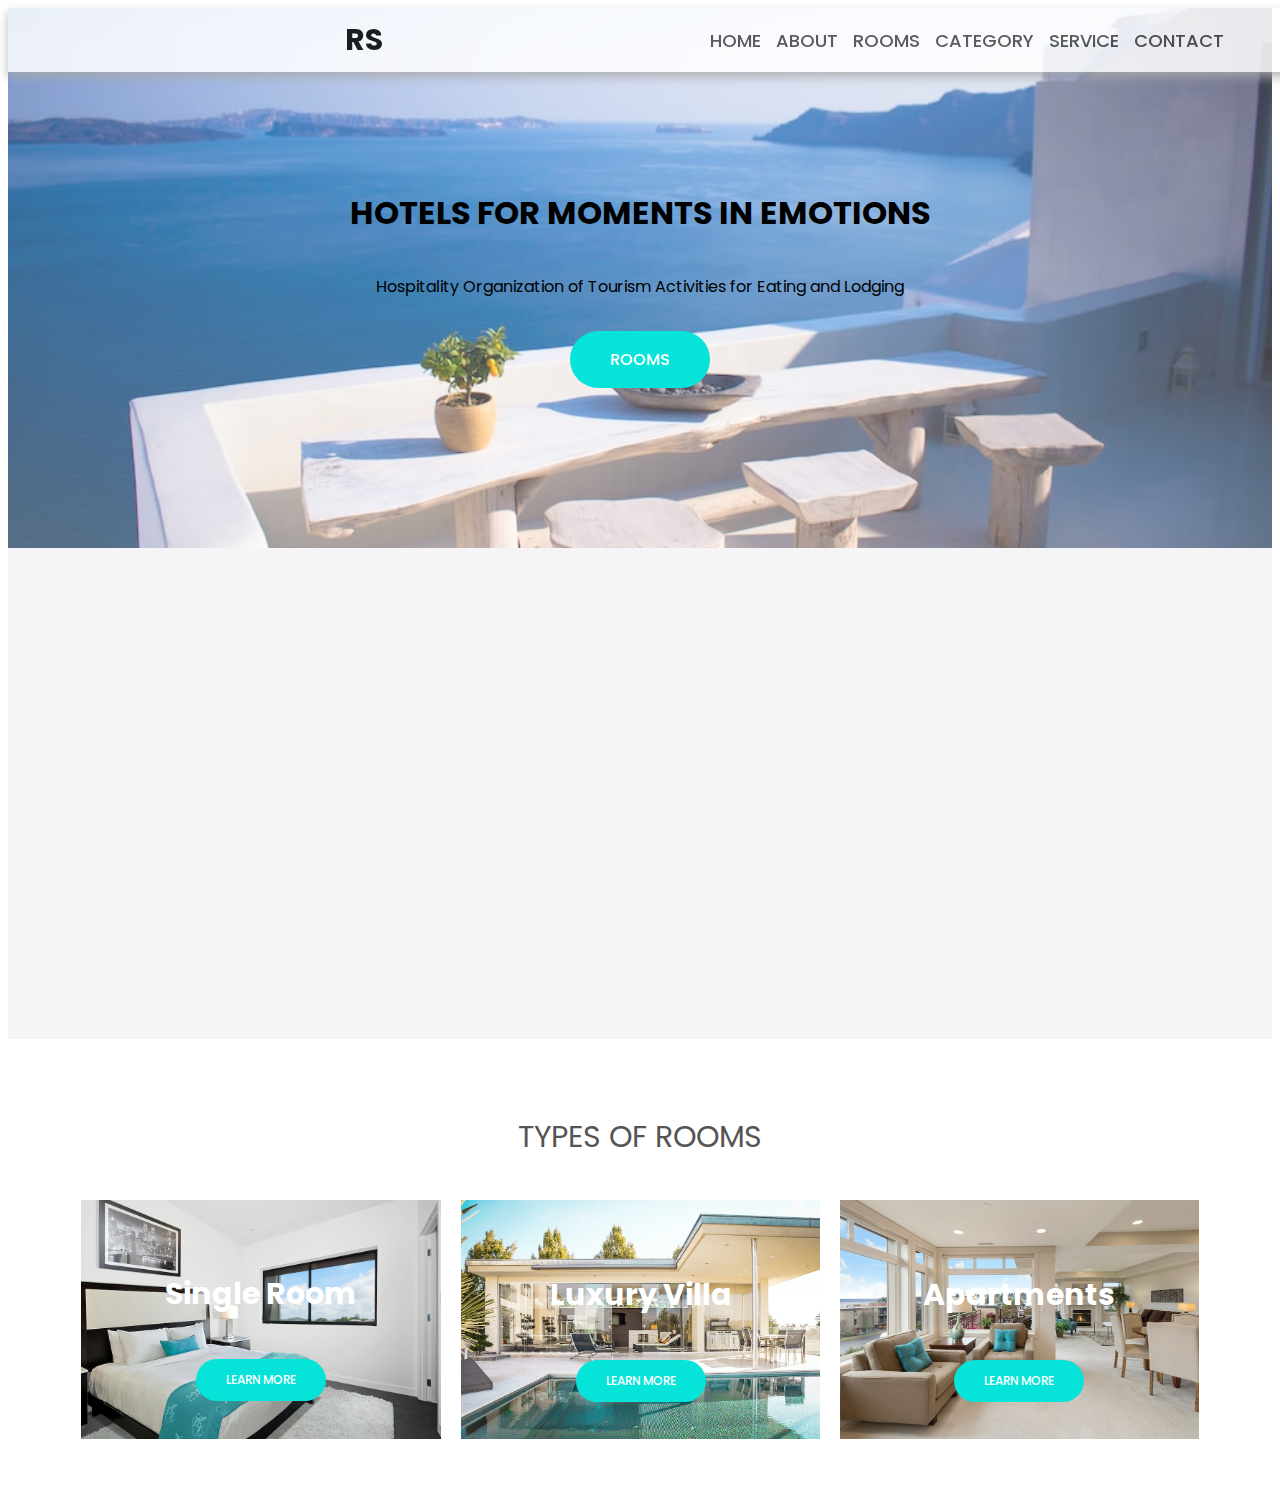
<file: index.html>
<!DOCTYPE html>
<html lang="en">
<head>
    <link rel="stylesheet" href="https://cdnjs.cloudflare.com/ajax/libs/font-awesome/6.4.0/css/all.min.css" integrity="sha512-iecdLmaskl7CVkqkXNQ/ZH/XLlvWZOJyj7Yy7tcenmpD1ypASozpmT/E0iPtmFIB46ZmdtAc9eNBvH0H/ZpiBw==" crossorigin="anonymous" referrerpolicy="no-referrer" />
    <link rel="stylesheet" href="stylesheets.css">
    <meta charset="UTF-8">
    <meta name="viewport" content="width=device-width, initial-scale=1.0">
    <title>Document</title>
</head>

<body>
    <nav class="navbar">
        <div class="navbar-container container">
            <input type="checkbox" name="">
            <div class="humberger-lines">
                <span class="line,line1"></span>
                <span class="line,line2"></span>
                <span class="line,line3"></span>

            </div>
            <ul class="menu-items">
                <li><a href="#showcase">HOME</a></li>
                <li><a href="#about">ABOUT</a></li>
                <li><a href="#hotel">ROOMS</a></li>
                <li><a href="#nature">CATEGORY</a></li>
                <li><a href="#service">SERVICE</a></li>
                <li><a href="#contact">CONTACT</a></li>
            </ul>
            <h1 class="logo">RS</h1>
        </div>

    </nav>
    <section class="showcase-area" id="showcase">
        <div class="showcase-container">

            <h1 class="main-title">HOTELS FOR MOMENTS IN EMOTIONS</h1> 
            <p>Hospitality Organization of Tourism Activities for Eating and Lodging</p>
            <a href="#hotel" class="btn btn-primary">ROOMS</a>
        
        </div>
    </section>
    <section id="about">
        <div class="about-wrap container">
            <div class="about-text">
                <p class="para">About us</p>
                <h2>We provides good facilites in our hotel </h2>
                <p>Lorem ipsum dolor sit amet consectetur adipisicing elit. Hic harum, vero minima provident inventore temporibus neque quidem repellendus sapiente commodi odit est placeat ducimus dolorum, dolor odio ipsam quas accusantium at. Omnis illo corrupti ab alias voluptates nesciunt sequi quis!</p>
            </div>
            <div class="about-img">
                <img src="assets/photo-1625244724120-1fd1d34d00f6.jpeg" alt="About us">
            </div>
        </div>

    </section>
    <section id="rest">
        <h2>Types of Rooms</h2>
        <div class="rooms-container container">
            <div class="rooms-type single-room">
                <div class="img-container">
                    
                    <img src="assets/single room.jpeg" alt="">
                    <div class="img-content"><h3>Single Room</h3>
                    <a href="https://en.wikipedia.org/wiki/Single_room_occupancy" class="btn btn-primary" target="_blank">Learn More</a>
                </div>

                </div>
            </div>
            <div class="rooms-type villa">
                <div class="img-container">
                <img src="assets/luxry vila.jpeg" alt="">

                    <div class="img-content"><h3>Luxury Villa</h3>
                    <a href="https://en.wikipedia.org/wiki/Villa" class="btn btn-primary" target="_blank">Learn More</a></div>
                </div>
            </div>
            <div class="rooms-type apartments">
                <div class="img-container">

                    <img src="assets/aprtmnt.jpeg" alt="">
                    <div class="img-content"><h3>Apartments</h3>
                    <a href="https://en.wikipedia.org/wiki/Apartment" class="btn btn-primary" target="_blank"> Learn More
                    </a></div>
                </div>
            </div>
        </div>
    </section>
</body>
</html>
</file>
<file: stylesheets.css>
@import url('https://fonts.googleapis.com/css2?family=Kumar+One+Outline&family=Londrina+Outline&family=Poppins:wght@200;300;400;500;600;700&display=swap');
*,
*::after
*::before{
box-sizing: border-box;
padding: 0;
margin: 0;

}
html{
    font-size: 62.5%; 
}
body{
    font-family: 'Poppins', sans-serif;
}
/* utility classes */
.container{
    max-width: 1200px;
    width: 90%;
    margin: auto;
}
.btn{
    display: inline-block;
    padding: 1em 2.5em;
    text-decoration: none;
    border-radius: 50px;
    cursor: pointer;
    outline: none;
    margin-top: 1em;
    text-transform: uppercase;
    font-weight: 500;
}
.btn-primary{
    color: #fff;
    background: #06e4d9;

}
/* nabbar styling */
.navbar input[type='checkbox'],
.navbar .hamberger-lines{
    display: none;
}
.navbar{
    box-shadow: 0px 5px 10px 0px #aaa;
    position: fixed;
    width: 100%;
    background: #fff;
    color: #000;
    opacity: 0.85;
    z-index: 999;
}
.navbar-container{
    display: flex;
    justify-content: space-between;
    height: 64px;
    align-items: center;

}
.menu-items{
order: 2;
display: flex;
}
.menu-items li{
    list-style: none;
    margin-left: 1.5rem;
    font-size: 1.8rem;

}
.logo{
order: 1;
font-size: 3rem;
}
.navbar a{
    color: #444;
    text-decoration: none;
    font-weight: 500;
    transition: color 0.3s ease-in-out;
}
.navbar a:hover{
    color:blue;
}
/* showcase styling */
.showcase-area{
    height: 60vh;
    background:linear-gradient(rgba(240,240,240,0.144),rgba(255, 255, 255,0.336)),url(assets/photo-1498503182468-3b51cbb6cb24.jpeg);
    background-repeat: no-repeat;
    background-size: cover;
    background-position: center;
}
.showcase-container{
    display: flex;
    flex-direction: column;
    align-items: center;
    justify-content: center;
    height: 100%;
    font-size: 1.6rem;
}
.main-title{
    text-transform: uppercase;

}

#about{
    padding: 50px 0px;
    background:#f5f5f7;
}
.about-wrap{
    display: flex;
    flex-wrap: wrap;

}
#about h2{
    font-size: 3.2rem;
}
#about p{
    font-size: 1.6rem;
    color: #555;

}
#about.para{
    font-size: 1.6rem;
    color: #666;
    font-weight: 600;
}
.about-img{
    flex: 1 1 400px;
    padding: 30px;
    transform: translateX(150%);
    animation: about-img-animation 1s ease-in-out forwards;

}
@keyframes about-img-animation{
    100%{
        transform: translate(0);
    }
}
.about-text{
    flex: 1 1 400px;
padding: 30px;
margin: auto;
transform: translateX(-150%);
animation: about-text-animation 1s ease-in-out forwards;


}
@keyframes about-text-animation{
    100%{
        transform: translate(0);
    }
}
.about-img img{
    display: block;
    height: 300px;
    max-width: 100%;
    margin: auto;
    object-fit: cover;
    object-position: right;
}

/* food category styling/////////////////////////// */
#rest{
    padding: 5rem 0 10rem 0;

}
#rest h2{
    text-align: center;
    font-size: 3rem;
    font-weight: 400;
    margin-bottom: 40px;
    text-transform: uppercase;
    color: #555;
}
.rooms-container{
    display: flex;
    justify-content: space-between ;

}
.rooms-container img{
    display: block;
    width: 100%;
    margin: auto;
    max-height: 260px;
    object-fit: cover;
    object-position: center;

}
.img-container{
    margin: 0 1rem;
    position: relative;

}
.img-content{
    margin-top: -55%;
    transform: translate(-50% -50%);
    /* opacity: 0; */
    z-index: 2;
    text-align: center;
    transition: all 0.3s ease-in-out 0.1s;
}
.img-content h3{
    color: #fff;
    font-size: 3rem;

}
.img-content a{
    font-size: 1.2rem;
}
.img-container::after{
    content: "";
    display: block;
    position: absolute;
    top: 0%;
    left: 0%;
    width: 100%;
    height: 100%;
    background: rgba(0,0,0,0,871);
    opacity: 0;
    z-index: 1;
    transform: scaleY(0);
    transform-origin: 100% 100%;
    transition: all 0.3s ease-out;

}
.img-container:hover::after{
    opacity: 1;
    transform: scaleY(1);

}
.img-container:hover .img-content{
    opacity: 1;
    top: 40%;
}
</file>
